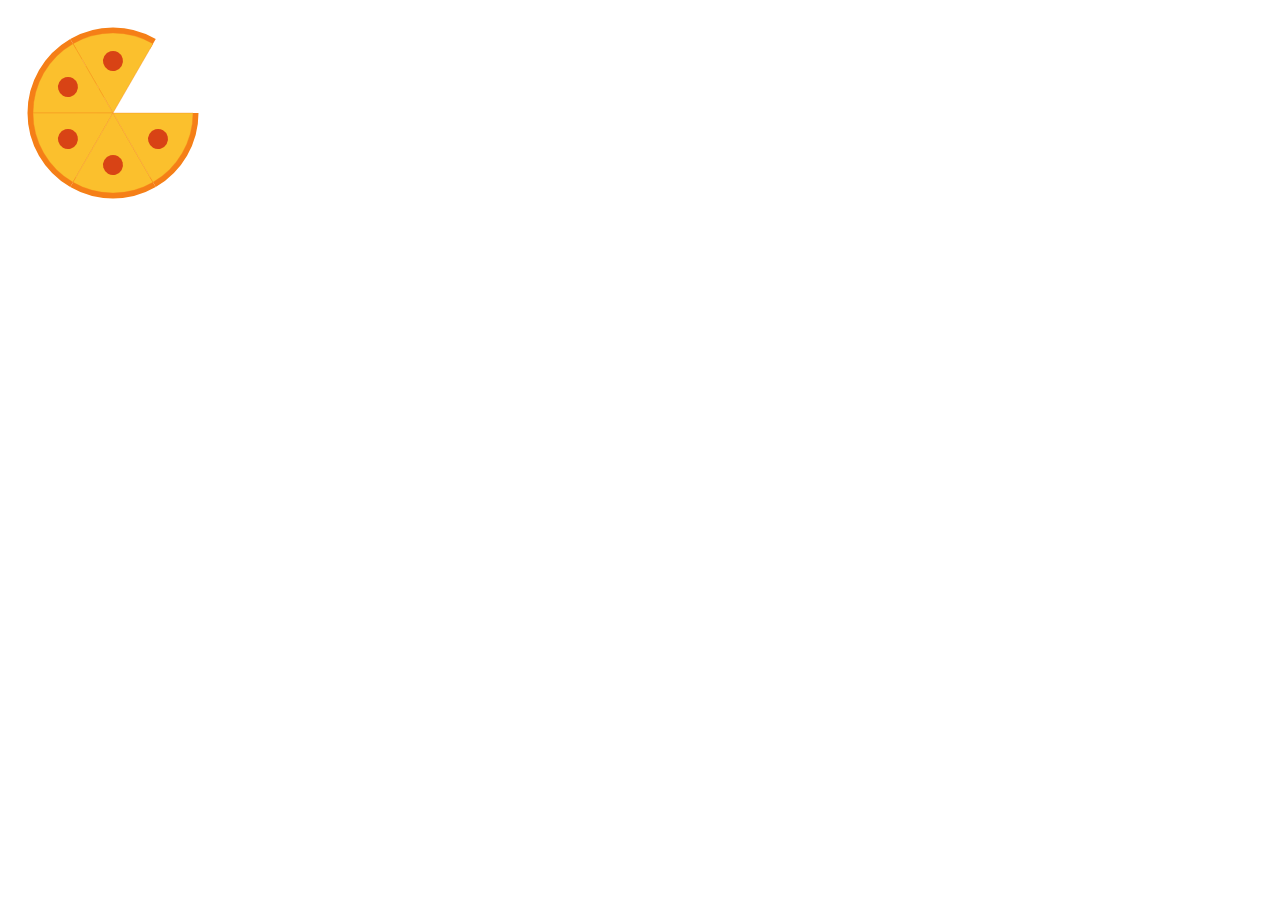
<file: pizzaanimation.html>
<html>

    <head>
     <link type="text/css" rel="stylesheet" href="pizzaanimation.css"/>
    
    </head>
    
    <body>
     
     
     <canvas id="pizza"></canvas>
     <script src="pizzaanimation.js"></script>
     
    
    </body>
    
    
    
    
    
    </html>
</file>
<file: pizzaanimation.css>
/*body {*/
/*  height: 100vh;*/
/*  margin: 0;*/
/*  display: flex;*/
/*  align-items: center;*/
/*  justify-content: center;*/
/*}*/
</file>
